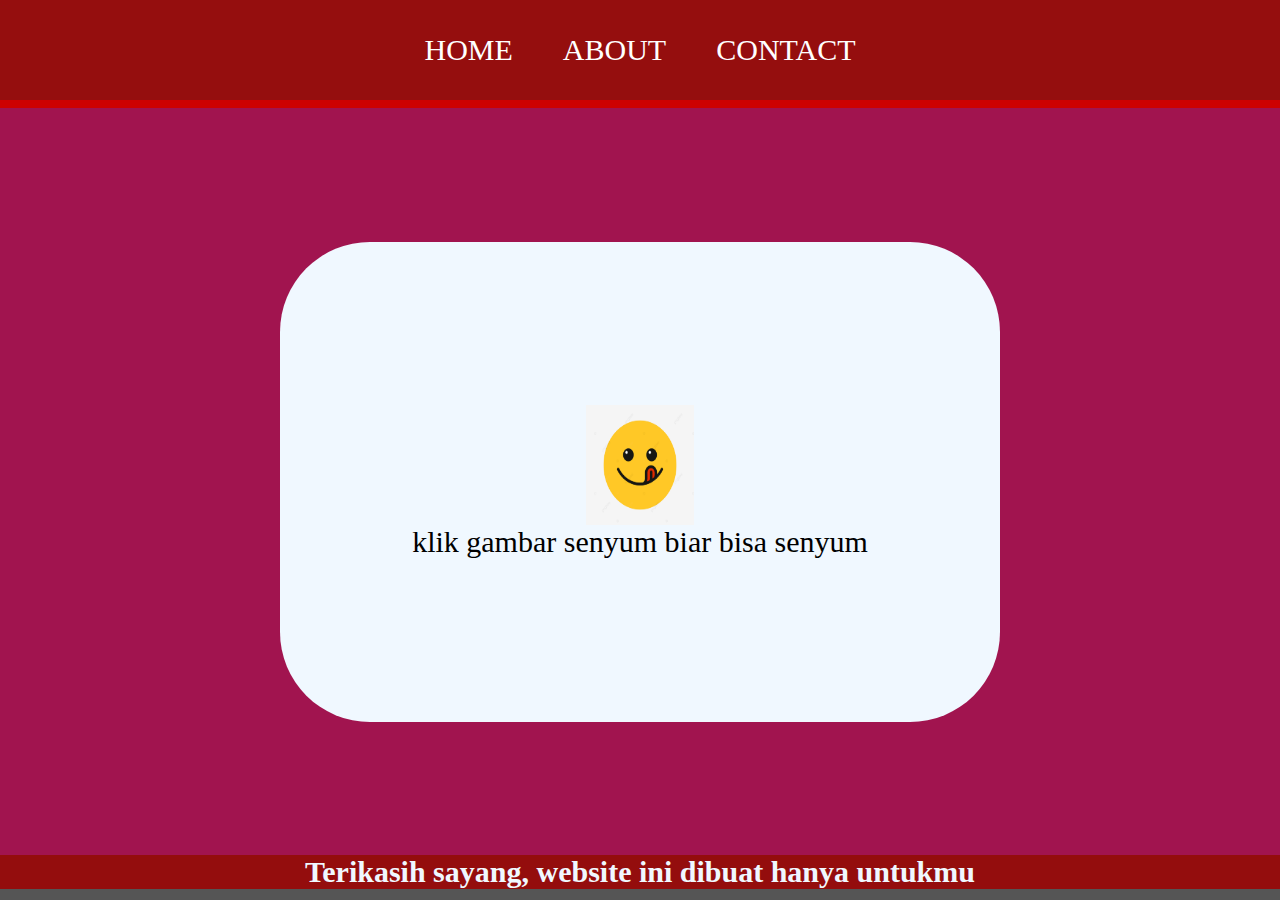
<file: INDEX.HTML>
<HTML>

<head>
    <title>WEB SAYA</title>
    <link rel="stylesheet" href="style.css" />
</head>

<body>
    <!-- NAVIGATOR BAR -->
    <div class="container-navbar">
        <ul class="ul-navbar">
            <li class="li-navbar">
                <a href="#" class="a-navbar">HOME</a>
            </li>
            <li class="li-navbar">
                <a href="about.html" class="a-navbar">ABOUT</a>
            </li>
            <LI class="li-navbar">
                <a href="contact.html" class="a-navbar">CONTACT</a>
            </LI>
        </ul>
    </div>
    <!-- NAVIGATOR BAR END -->

    <!-- CONTENT 1 -->
    <div class="container-content">
        <a href="arfan.jpg" class="a-content">
            <img src="es kulkul.png" class="img-content" />
            <p>klik gambar senyum biar bisa senyum</p>
        </a>

    </div>
    <!-- CONTENT 1 END -->

    <!-- FOOTER -->
    <div class="container-footer">
        <h1 class="h1-footer">Terikasih sayang, website ini dibuat hanya untukmu</h1>
    </div>
    <!-- FOOTER END -->

</body>

</HTML>
</file>
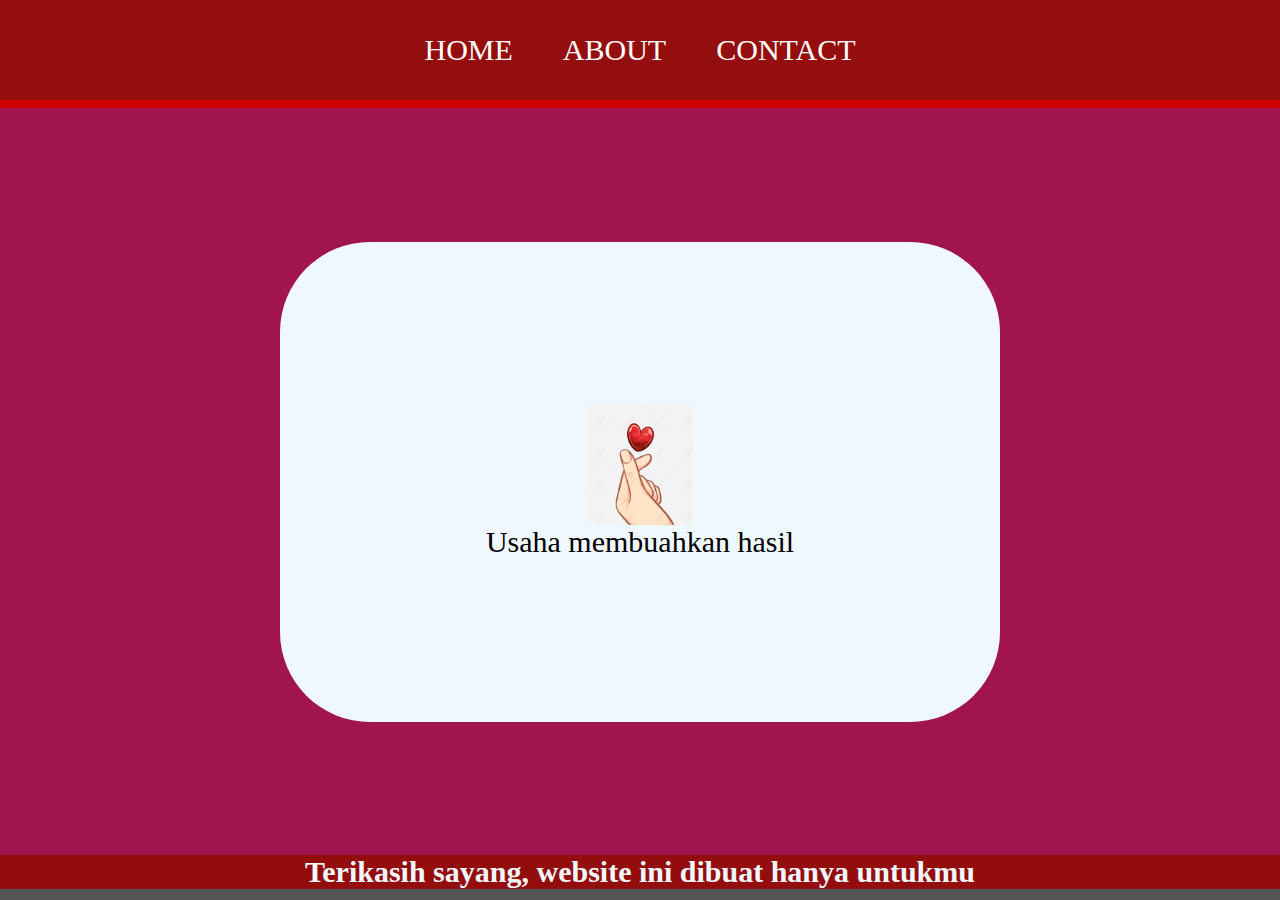
<file: about.html>
<HTML>

<head>
    <title>TENTANG KITA</title>
    <link rel="stylesheet" href="style.css" />
</head>

<body>
    <!-- NAVIGATOR BAR -->
    <div class="container-navbar">
        <ul class="ul-navbar">
            <li class="li-navbar">
                <a href="INDEX.HTML" class="a-navbar">HOME</a>
            </li>
            <li class="li-navbar">
                <a href="about.html" class="a-navbar">ABOUT</a>
            </li>
            <LI class="li-navbar">
                <a href="contact.html" class="a-navbar">CONTACT</a>
            </LI>
        </ul>
    </div>
    <!-- NAVIGATOR BAR END -->

    <!-- CONTENT 1 -->
    <div class="container-content">
        <a href="anakku sayang.jpeg" class="a-content">
            <img src="hati.png" class="img-content" />
            <p>Usaha membuahkan hasil</p>
        </a>

    </div>
    <!-- CONTENT 1 END -->

    <!-- FOOTER -->
    <div class="container-footer">
        <h1 class="h1-footer">Terikasih sayang, website ini dibuat hanya untukmu</h1>
    </div>
    <!-- FOOTER END -->

</body>

</HTML>
</file>
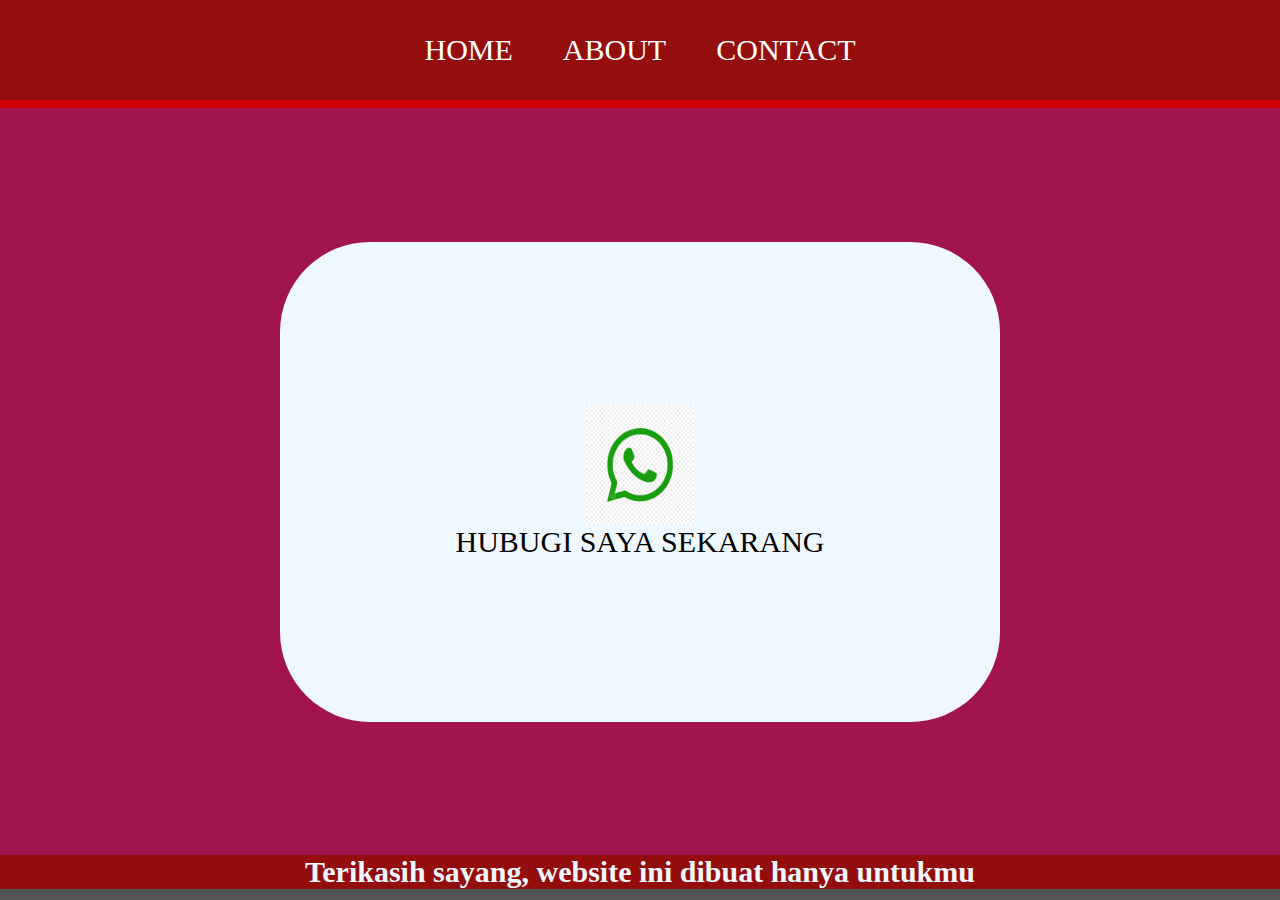
<file: contact.html>
<HTML>

<head>
    <title>CONTACT ME</title>
    <link rel="stylesheet" href="style.css" />
</head>

<body>
    <!-- NAVIGATOR BAR -->
    <div class="container-navbar">
        <ul class="ul-navbar">
            <li class="li-navbar">
                <a href="INDEX.HTML" class="a-navbar">HOME</a>
            </li>
            <li class="li-navbar">
                <a href="about.html" class="a-navbar">ABOUT</a>
            </li>
            <LI class="li-navbar">
                <a href="contact.html" class="a-navbar">CONTACT</a>
            </LI>
        </ul>
    </div>
    <!-- NAVIGATOR BAR END -->

    <!-- CONTENT 1 -->
    <div class="container-content">
        <a href="" class="a-content">
            <img src="wa.jpg" class="img-content" />
            <p>HUBUGI SAYA SEKARANG</p>
        </a>

    </div>
    <!-- CONTENT 1 END -->

    <!-- FOOTER -->
    <div class="container-footer">
        <h1 class="h1-footer">Terikasih sayang, website ini dibuat hanya untukmu</h1>
    </div>
    <!-- FOOTER END -->

</body>

</HTML>
</file>
<file: style.css>
*,
html{
    margin: 0;
    padding: 0;
}

body {
    background-color: #555
}

.container-navbar {
    background-color:rgb(205, 1, 1);
    width: 100%;
    height: 12vh;
}

.ul-navbar{
    background-color: rgb(149, 14, 14);
    display: flex;
    height: 100px;
    justify-content: center;
    align-items: center;
}

.li-navbar{
    list-style-type:none;
    padding: 20px;
    margin: 5px;
    color:white;
    font-size: 30px;
}

.li-navbar:hover{
    background-color: tomato;
    transition: .5s ease-in-out;
    transition-delay: .2s;
    border-radius: 9px
}
.a-navbar{
    text-decoration: none;
    color:white
    
}

.container-content{
    background-color: #a1144f;
    display: flex;
    justify-content: center;
    align-items: center;
    height: 83vh;

}

.a-content{
    background-color: aliceblue;
    color: black;
    text-decoration: none;
    font-size: 30px;
    width: 720px;
    height: 480px;
    display: flex;
    flex-direction: column;
    justify-content: center;
    align-items: center;
    border-radius: 90px;
}

.img-content{
    width: 15%;
    height: 25%;
}

.container-footer{
    background-color: #940d0d;
    color: aliceblue;
    display: flex;
    justify-content: center;
    align-items :center;
}

.h1-footer{
    font-size: 30px;
}
</file>
